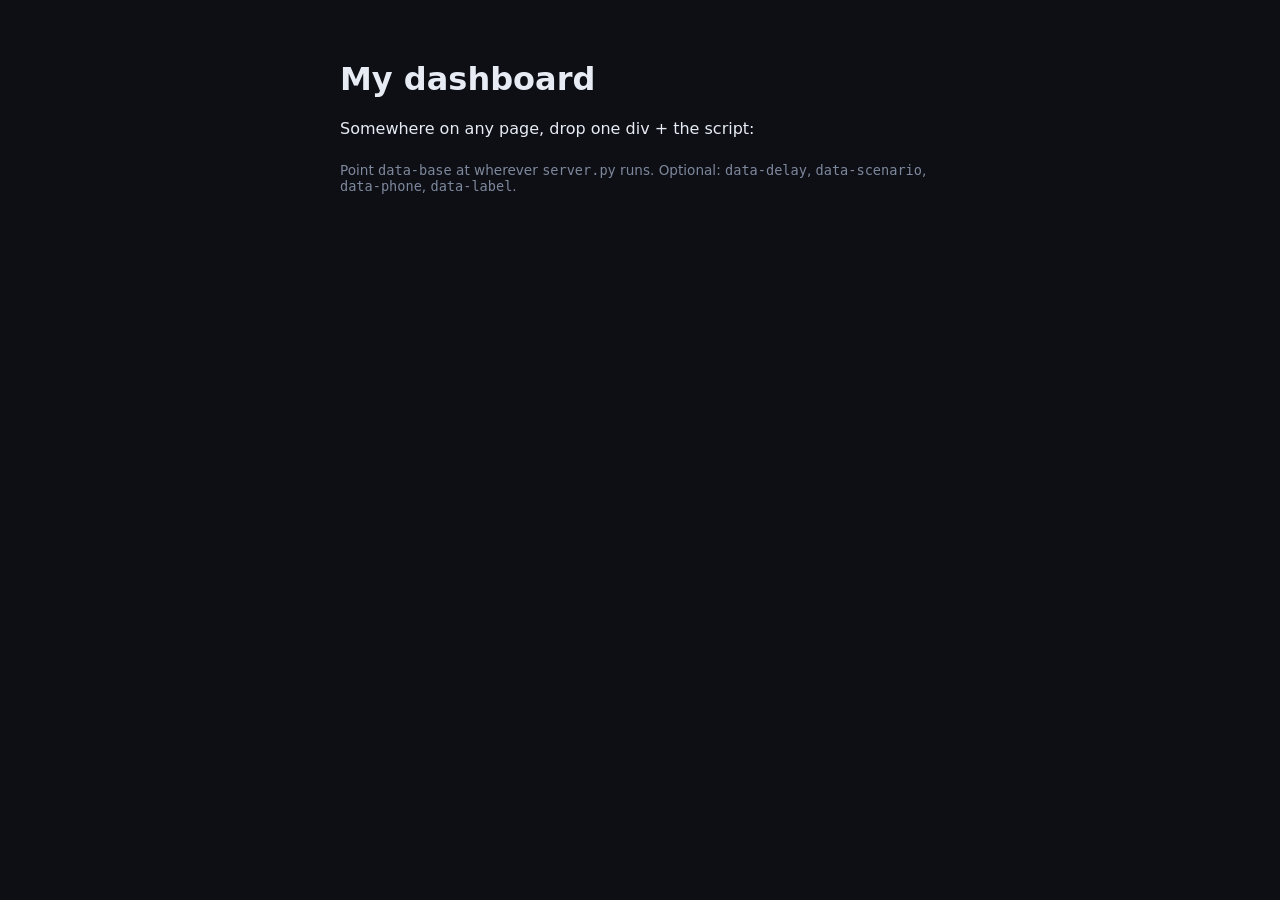
<file: examples/embed-example.html>
<!DOCTYPE html>
<html lang="en">
<head>
<meta charset="UTF-8">
<meta name="viewport" content="width=device-width, initial-scale=1">
<title>Escape Call — embed example</title>
<style>body{font-family:system-ui;background:#0d0f15;color:#e7ebf3;max-width:600px;margin:60px auto;padding:0 20px}</style>
</head>
<body>
  <h1>My dashboard</h1>
  <p>Somewhere on any page, drop one div + the script:</p>

  <!-- ▼▼▼ the entire integration ▼▼▼ -->
  <div data-escape-call data-base="http://localhost:8500" data-delay="60" data-scenario="generic"></div>
  <script src="http://localhost:8500/embed.js"></script>
  <!-- ▲▲▲ that's it ▲▲▲ -->

  <p style="color:#7e889c;margin-top:24px;font-size:.85rem">
    Point <code>data-base</code> at wherever <code>server.py</code> runs.
    Optional: <code>data-delay</code>, <code>data-scenario</code>, <code>data-phone</code>, <code>data-label</code>.
  </p>
</body>
</html>
</file>
